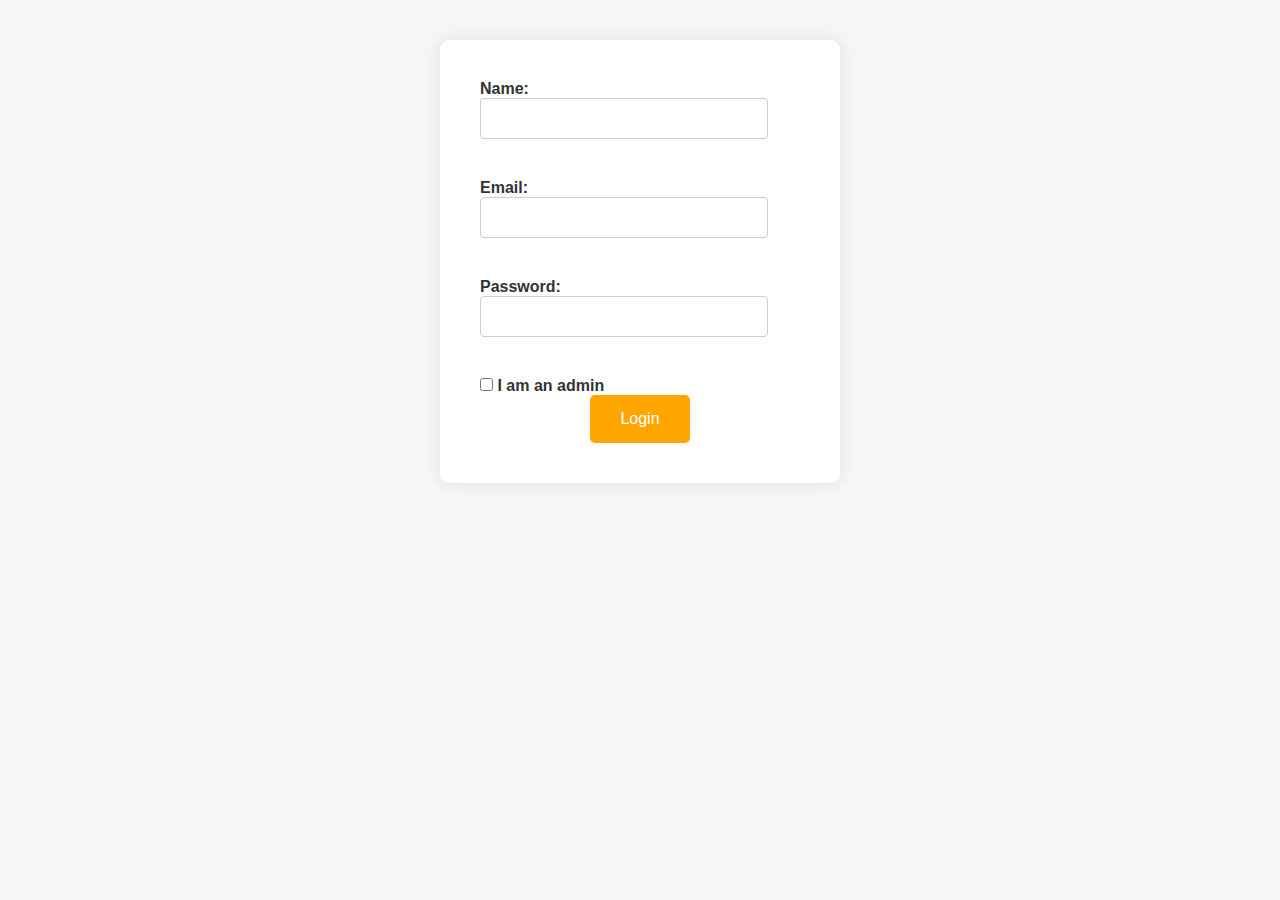
<file: index.html>
<!DOCTYPE html>
<html lang="en">

<head>
    <meta charset="UTF-8">
    <meta name="viewport" content="width=device-width, initial-scale=1.0">
    <title>Fly With Us</title>
    <link rel="stylesheet" href="./index-style.css">
</head>

<body>
    <div class="container">
        <form id="user-form">
            <label for="username">Name:</label>
            <input type="text" id="username" name="username" required>
            <div class="error-message" id="usernameError"></div>
            <label for="email">Email:</label>
            <input type="text" id="email" name="email" required>
            <div class="error-message" id="emailError"></div>
            <label for="password">Password:</label>
            <input type="password" id="password" name="password" required>
            <div class="error-message" id="passwordError"></div>
            <input type="checkbox" id="admin" name="admin" value="admin" >
            <label for="admin"> I am an admin</label>
            <input type="submit" value="Login">
        </form>
    </div>
    <script src="./login.js"></script>

</body>

</html>
</file>
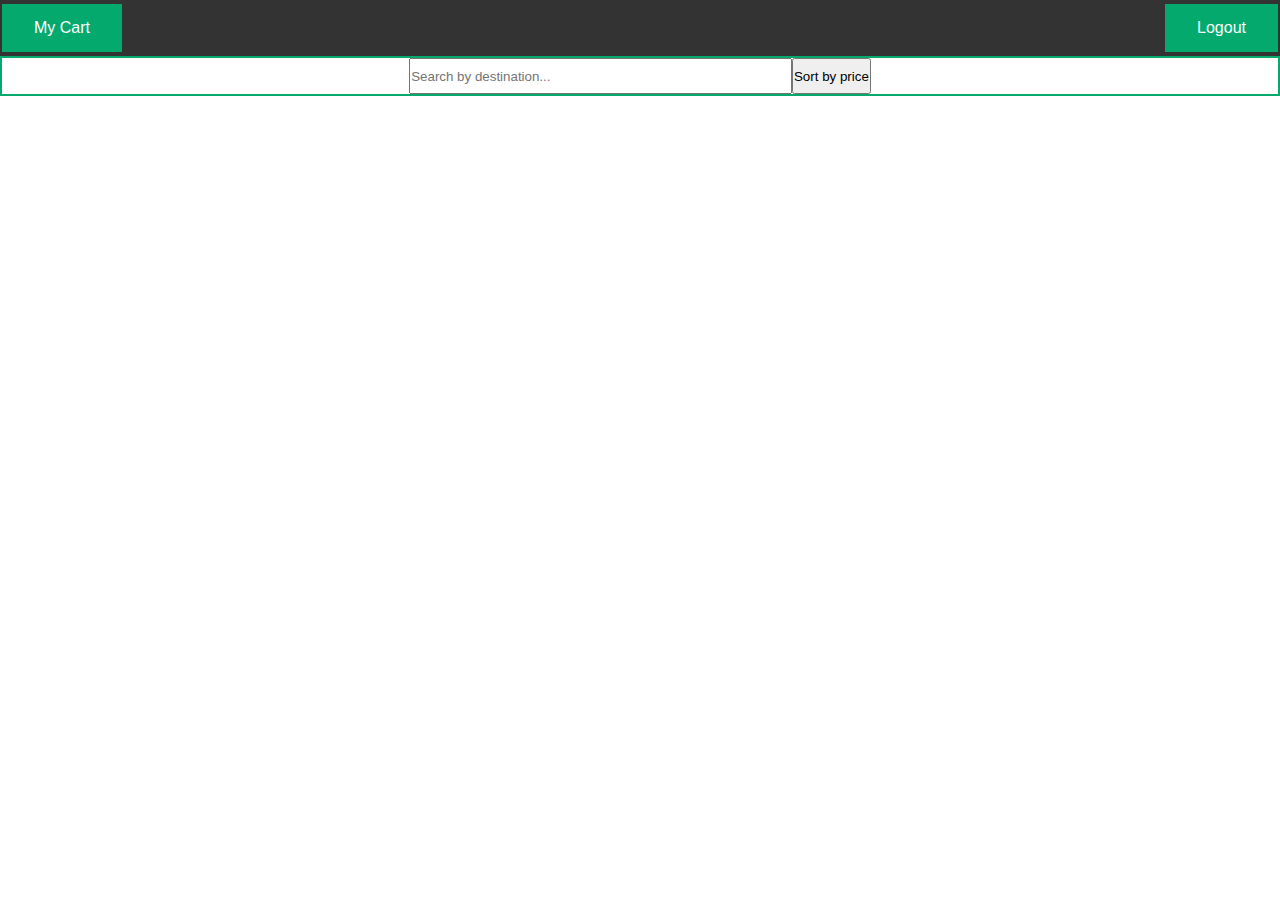
<file: flights.html>
<!DOCTYPE html>
<html lang="en">

<head>
    <meta charset="UTF-8">
    <meta name="viewport" content="width=device-width, initial-scale=1.0">
    <title>Fly With Us</title>
    <link rel="stylesheet" href="./flights-style.css">
</head>


<body>
    <header>
        <button class="btn-style" id="MyCart-button">My Cart</button>
        <button  class="btn-style" id="logout-button">Logout</button>
    </header>
    
    <div class="search-sort-container">
        <input type="text" id="search-input" placeholder="Search by destination...">
        <button id="sort-by-price">Sort by price</button>
    </div>

    <div class="add-update-container">
    <form id="add-flight-form">
        <h2>Add A New Flight</h2>
        <label for="from">From:</label>
        <input type="text" id="from" required><br>

        <label for="to">TO:</label>
        <input type="text" id="to" required><br>

        <label for="price">Price:</label>
        <input type="number" id="price" required><br>

        <label for="depart">Depart:</label>
        <input type="date" id="depart" required><br>

        <label for="return">Return:</label>
        <input type="date" id="return" required><br>

        <button type="submit">Add Flight</button>
    </form>

    <form id="update-price-form">
        <h2>Update flight price</h2>
        <label for="flight-id">ID:</label>
        <input type="number" id="flight-id" required><br>
        <label for="new-price">New Price:</label>
        <input type="number" id="new-price" required><br>
        <button id="update-price">update price</button>
    </form>
</div>

    <div id="flight-list">

    </div>

    <div id="flight-Cart">
        <div>
            <button  class="btn-style" id="book-button">Book</button>
            <button  class="btn-style" id="close-button">X</button>
        </div>
        <h1>hello from the cart:</h1>
        
        <div id="confirmation-message"></div>
        <div id="flights-cart-List"></div>
    </div>
    <script src="./flights-booking.js"></script>



</body>

</html>
</file>
<file: index-style.css>
* {
    margin: 0;
    padding: 0;
    box-sizing: border-box;
}
body {
    font-family: Arial, sans-serif;
    background-color: #f7f7f7;
    margin: 40px;
  }

  .container {
    background-color: #ffffff;
    padding: 40px;
    border-radius: 10px;
    box-shadow: 0px 0px 20px rgba(0, 0, 0, 0.1);
    width: 400px;
    margin: 0 auto;
  }

  label {
    margin-bottom: 10px;
    color: #333;
    font-weight: bold;
  }

  input[type="text"],
  input[type="email"],
  input[type="password"]{
    width: 90%;
    padding: 12px;
    border: 1px solid #ccc;
    border-radius: 4px;
    margin-bottom: 20px;
    transition: border 0.3s ease;
  }

  input[type="submit"] {
    display: block;
    margin: 0 auto;
    background-color: orange;
    color: white;
    padding: 15px 30px;
    border: none;
    border-radius: 5px;
    cursor: pointer;
    font-size: 16px;
    transition: background-color 0.3s ease;
  }

  input[type="submit"]:hover {
    background-color: orange;
  }

  input.error {
    border: 2px solid red;
    background-color: #fdd;
  }

  .error-message {
    color: red;
    font-size: 14px;
    margin-bottom: 20px;
    transition: color 0.3s ease;
  }
</file>
<file: flights-style.css>
* {
  margin: 0;
  padding: 0;
  box-sizing: border-box;
}

body {
  font-family: Arial, sans-serif;
  width: 100vw;
}

header {
  height: 10%;
  display: flex;
  flex-direction: row;
  justify-content: space-between;
  align-items: center;

  position: sticky;
  top: 0;
  z-index: 999;
  background-color: #333;
}

.search-sort-container {
  border: #04AA6D solid 2px;
  width: 100%;
  height: 40px;
  display: flex;
  justify-content: center;
}
#search-input{
  width: 30%;
}

.btn-style {
  background-color: #04AA6D;
  border: none;
  color: white;
  padding: 15px 32px;
  text-align: center;
  text-decoration: none;
  display: inline-block;
  font-size: 16px;
  margin: 4px 2px;
  cursor: pointer;
}

#logout-button {
  background-color: #04AA6D;

}
.add-update-container{
  display: none;
  justify-content: center;
  gap: 80px;
  
}

/* #add-flight-form {
  display: none;
}

#update-price-form {
  display: none;
} */

#flight-list {
  display: flex;
  gap: 20px;
  flex-direction: column;
}

.flight {
  background-color: blue;
  color: aliceblue;
  display: flex;
  flex-direction: row;
  gap: 20px;
}

#flight-Cart {
  display: none;
  flex-direction: column;
  border: #04AA6D solid 3px;
  width: 80%;
  height: 100%;
  background-color: white;
  position: absolute;
  top: 10.5%;
  z-index: 99;
  
}
#close-button{
  float:right;
  background-color: red;
}
#confirmation-message{
  display: none;
  font-size: larger;
  border: #04AA6D solid 5px;

}
</file>
